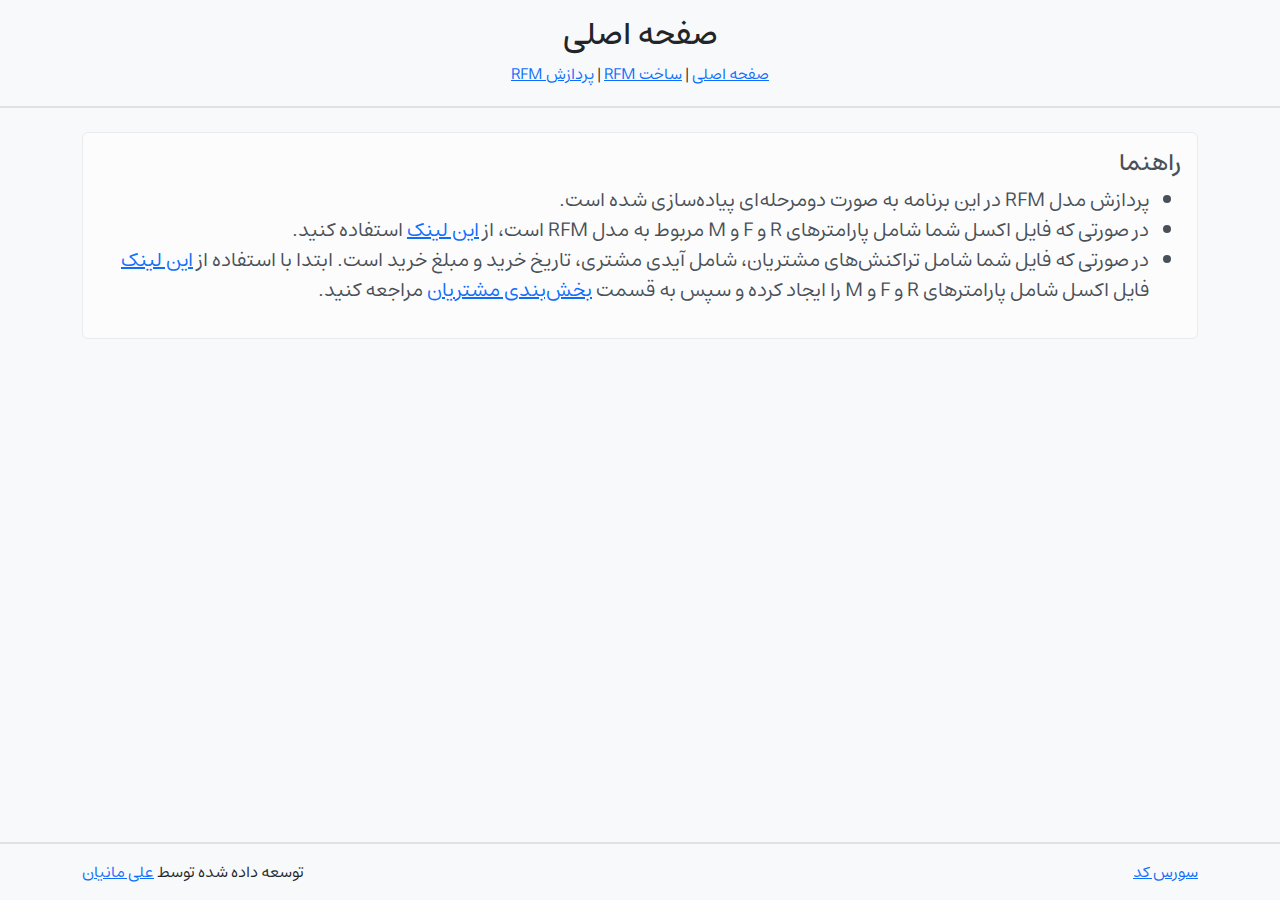
<file: index.html>
<!doctype html>
<html lang="fa">
<head>
    <meta charset="UTF-8">
    <meta name="viewport"
          content="width=device-width, user-scalable=no, initial-scale=1.0, maximum-scale=1.0, minimum-scale=1.0">
    <meta http-equiv="X-UA-Compatible" content="ie=edge">
    <title>مدل RFM</title>
    <link rel="stylesheet" href="assets/css/bootstrap.rtl.min.css">
    <link rel="stylesheet" href="assets/css/style.css">
</head>

<body class="min-vh-100 d-flex flex-column justify-content-between bg-body-tertiary">

<header class="border-bottom border-2 pb-1 pt-3 text-center">
    <div class="container">
        <h1 class="h2">
            صفحه اصلی
        </h1>
        <p>
            <a href="./index.html">صفحه اصلی</a>
            |
            <a href="./create-RFM.html">ساخت RFM</a>
            |
            <a href="./process-RFM.html">پردازش RFM</a>
        </p>
    </div>
</header>

<main class="flex-grow-1 d-flex">
    <div class="container my-4 d-flex flex-column justify-content-between">

        <div class="alert alert-light mb-3" role="alert">
            <h4 class="alert-heading">راهنما</h4>
            <ul style="font-size: 125%";>
                <li>
                    پردازش مدل RFM در این برنامه به صورت دومرحله‌ای پیاده‌سازی شده است.
                </li>
                <li>
                    در صورتی که فایل اکسل شما شامل پارامترهای R و F و M مربوط به مدل RFM است، از
                    <a href="./process-RFM.html">این لینک</a>
                    استفاده کنید.
                </li>
                <li>
                    در صورتی که فایل شما شامل تراکنش‌های مشتریان، شامل آیدی مشتری، تاریخ خرید و مبلغ خرید است. ابتدا با استفاده از
                    <a href="./create-RFM.html">این لینک</a>
                    فایل اکسل شامل پارامترهای R و F و M را ایجاد کرده و سپس به قسمت
                    <a href="./process-RFM.html">بخش‌بندی مشتریان</a>
                    مراجعه کنید.
                </li>
            </ul>
        </div>
    </div>
</main>

<footer class="border-top border-2 py-3">
    <div class="container text-center d-flex justify-content-between">
        <div>
            <a href="https://github.com/alimanian/RFM">سورس کد</a>
        </div>
        <div>
            توسعه داده شده توسط
            <a href="https://github.com/alimanian">علی مانیان</a>
        </div>
    </div>
</footer>

<script src="assets/js/bootstrap.min.js"></script>
</body>
</html>
</file>
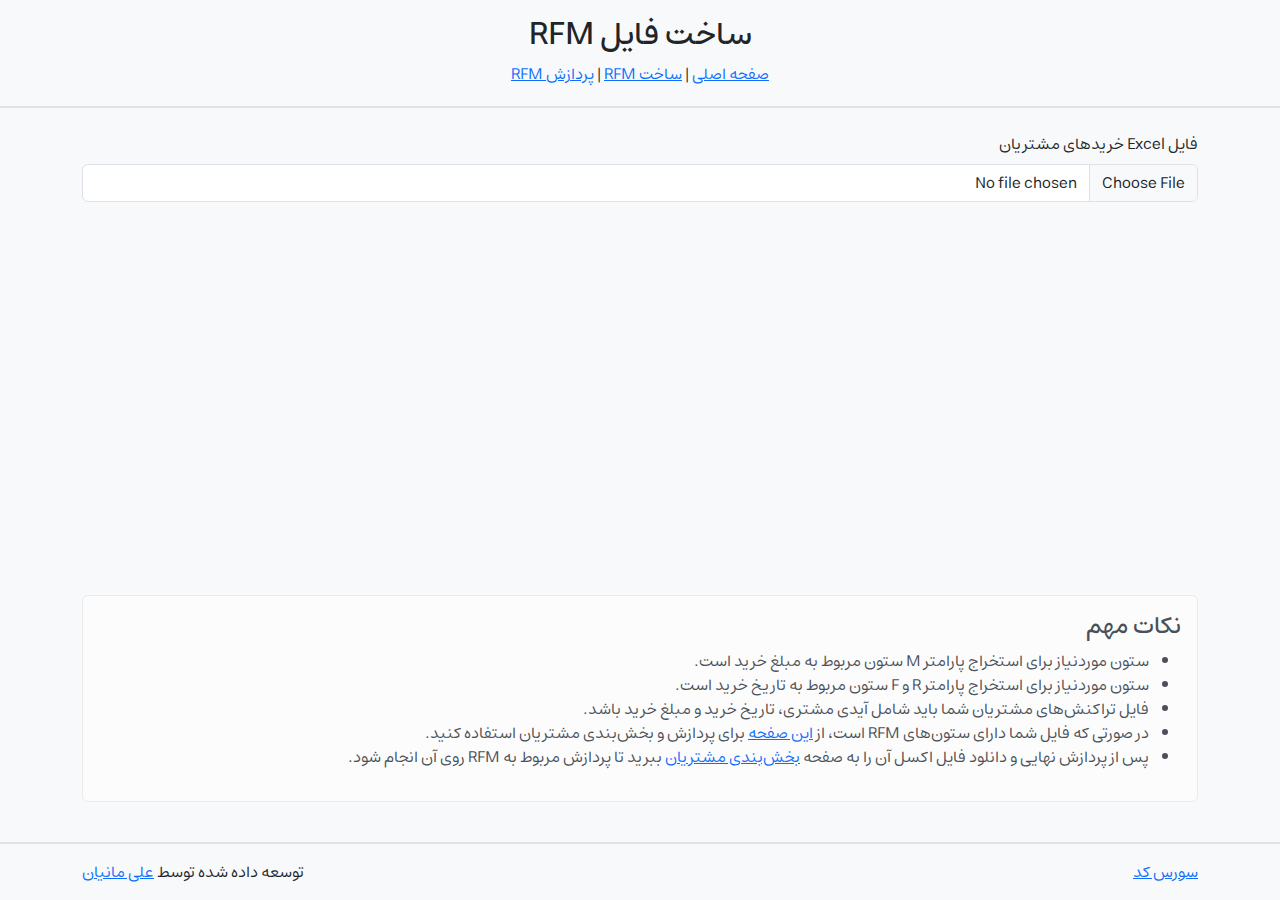
<file: create-RFM.html>
<!doctype html>
<html lang="fa">
<head>
    <meta charset="UTF-8">
    <meta name="viewport"
          content="width=device-width, user-scalable=no, initial-scale=1.0, maximum-scale=1.0, minimum-scale=1.0">
    <meta http-equiv="X-UA-Compatible" content="ie=edge">
    <title>ساخت فایل RFM</title>
    <link rel="stylesheet" href="assets/css/bootstrap.rtl.min.css">
    <link rel="stylesheet" href="assets/css/style.css">
</head>

<body class="min-vh-100 d-flex flex-column justify-content-between bg-body-tertiary">

<header class="border-bottom border-2 pb-1 pt-3 text-center">
    <div class="container">
        <h1 class="h2">
            ساخت فایل RFM
        </h1>
        <p>
            <a href="./index.html">صفحه اصلی</a>
            |
            <a href="./create-RFM.html">ساخت RFM</a>
            |
            <a href="./process-RFM.html">پردازش RFM</a>
        </p>
    </div>
</header>

<main class="flex-grow-1 d-flex">
    <div class="container my-4 d-flex flex-column justify-content-between">
        <div>

            <div class="mb-3">

                <div>
                    <label for="excelFile" class="form-label">فایل Excel خریدهای مشتریان</label>
                    <input class="form-control" type="file" id="excelFile">
                </div>

            </div>

            <div id="afterSelectFile" style="display: none;" class="row g-3 align-items-end mb-3">

                <div class="col-12 col-sm-6 col-xxl-3">
                    <label for="IdSelect" class="form-label">ستون استخراج ID مشتریان</label>
                    <select id="IdSelect" class="form-select">
                    </select>
                </div>

                <div class="col-12 col-sm-6 col-xxl-3">
                    <label for="recencySelect" class="form-label">ستون استخراج Recency و Frequency</label>
                    <select id="recencySelect" class="form-select">
                    </select>
                </div>

                <div class="col-12 col-sm-6 col-xxl-3">
                    <label for="monetarySelect" class="form-label">ستون استخراج Monetary</label>
                    <select id="monetarySelect" class="form-select">
                    </select>
                </div>

                <div class="col-12 col-sm-6 col-xxl-3 text-center">
                    <button id="btnProcess" type="button" class="btn btn-primary w-100">پردازش</button>
                </div>

            </div>

            <div class="mb-3 text-center w-100">
                <a class="btn btn-success btn-lg" style="display: none;" href=""
                   download="Customers-RFM.xlsx"
                   id="downloadExcel">دانلود فایل پردازش شده</a>
            </div>

        </div>

        <div class="alert alert-light mb-3" role="alert">
            <h4 class="alert-heading">نکات مهم</h4>
            <ul>
                <li>
                    ستون موردنیاز برای استخراج پارامتر M ستون مربوط به مبلغ خرید است.
                </li>
                <li>
                    ستون موردنیاز برای استخراج پارامتر R و F ستون مربوط به تاریخ خرید است.
                </li>
                <li>
                    فایل تراکنش‌های مشتریان شما باید شامل آیدی مشتری، تاریخ خرید و مبلغ خرید باشد.
                </li>
                <li>
                    در صورتی که فایل شما دارای ستون‌های RFM است، از
                    <a href="./process-RFM.html">این صفحه</a>
                    برای پردازش و بخش‌بندی مشتریان استفاده کنید.
                </li>
                <li>
                    پس از پردازش نهایی و دانلود فایل اکسل آن را به صفحه
                    <a href="./process-RFM.html">بخش‌بندی مشتریان</a>
                    ببرید تا پردازش مربوط به RFM روی آن انجام شود.
                </li>
            </ul>
        </div>
    </div>
</main>

<footer class="border-top border-2 py-3">
    <div class="container text-center d-flex justify-content-between">
        <div>
            <a href="https://github.com/alimanian/RFM">سورس کد</a>
        </div>
        <div>
            توسعه داده شده توسط
            <a href="https://github.com/alimanian">علی مانیان</a>
        </div>
    </div>
</footer>

<script src="assets/js/bootstrap.min.js"></script>
<script src="assets/js/xlsx.full.min.js"></script>
<script src="assets/js/moment.js"></script>
<script>
    const state = 'create';
</script>
<script src="assets/js/script.js"></script>
</body>
</html>
</file>
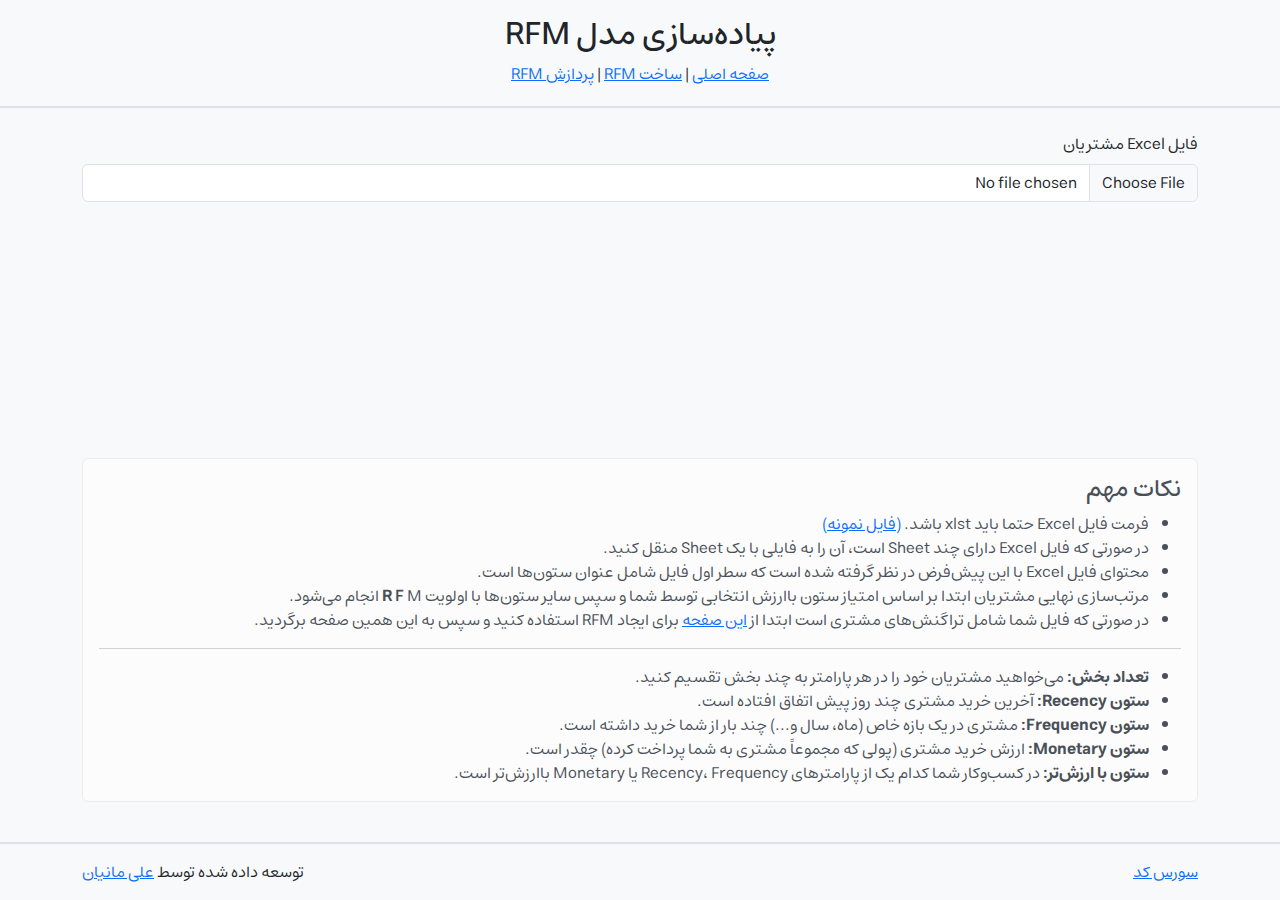
<file: process-RFM.html>
<!doctype html>
<html lang="fa">
<head>
    <meta charset="UTF-8">
    <meta name="viewport"
          content="width=device-width, user-scalable=no, initial-scale=1.0, maximum-scale=1.0, minimum-scale=1.0">
    <meta http-equiv="X-UA-Compatible" content="ie=edge">
    <title>مدل RFM</title>
    <link rel="stylesheet" href="assets/css/bootstrap.rtl.min.css">
    <link rel="stylesheet" href="assets/css/style.css">
</head>

<body class="min-vh-100 d-flex flex-column justify-content-between bg-body-tertiary">

<header class="border-bottom border-2 pb-1 pt-3 text-center">
    <div class="container">
        <h1 class="h2">
            پیاده‌سازی مدل RFM
        </h1>
        <p>
            <a href="./index.html">صفحه اصلی</a>
            |
            <a href="./create-RFM.html">ساخت RFM</a>
            |
            <a href="./process-RFM.html">پردازش RFM</a>
        </p>
    </div>
</header>

<main class="flex-grow-1 d-flex">
    <div class="container my-4 d-flex flex-column justify-content-between">
        <div>

            <div class="mb-3">

                <div>
                    <label for="excelFile" class="form-label">فایل Excel مشتریان</label>
                    <input class="form-control" type="file" id="excelFile">
                </div>

            </div>

            <div id="afterSelectFile" style="display: none;" class="row g-3 align-items-end mb-3">

                <div class="col-12 col-sm-6 col-md-4 col-xxl-2">
                    <label for="recencySelect" class="form-label">ستون Recency</label>
                    <select id="recencySelect" class="form-select">
                    </select>
                </div>

                <div class="col-12 col-sm-6 col-md-4 col-xxl-2">
                    <label for="frequencySelect" class="form-label">ستون Frequency</label>
                    <select id="frequencySelect" class="form-select">
                    </select>
                </div>

                <div class="col-12 col-sm-6 col-md-4 col-xxl-2">
                    <label for="monetarySelect" class="form-label">ستون Monetary</label>
                    <select id="monetarySelect" class="form-select">
                    </select>
                </div>

                <div class="col-12 col-sm-6 col-md-4 col-xxl-2">
                    <label for="valuableSelect" class="form-label">ستون با ارزش‌تر</label>
                    <select id="valuableSelect" class="form-select">
                    </select>
                </div>

                <div class="col-12 col-sm-6 col-md-4 col-xxl-2">
                    <label for="sectionCount" class="form-label">تعداد بخش</label>
                    <input class="form-control" type="number" id="sectionCount" value="3">
                </div>

                <div class="col-12 col-sm-6 col-md-4 col-xxl-2 text-center">
                    <button id="btnProcess" type="button" class="btn btn-primary w-100">پردازش</button>
                </div>

            </div>

            <div class="mb-3 text-center w-100">
                <a class="btn btn-success btn-lg" style="display: none;" href=""
                   download="RFM-sorted.xlsx"
                   id="downloadExcel">دانلود فایل پردازش شده</a>
            </div>

        </div>

        <div class="alert alert-light mb-3" role="alert">
            <h4 class="alert-heading">نکات مهم</h4>
            <ul>
                <li>
                    فرمت فایل Excel حتما باید xlst باشد.
                    <a class="btn-link" href="https://alimanian.github.io/RFM/assets/sample.xlsx">(فایل نمونه)</a>
                </li>
                <li>
                    در صورتی که فایل Excel دارای چند Sheet است، آن را به فایلی با یک Sheet منقل کنید.
                </li>
                <li>
                    محتوای فایل Excel با این پیش‌فرض در نظر گرفته شده است که سطر اول فایل شامل عنوان ستون‌ها است.
                </li>
                <li>
                    مرتب‌سازی نهایی مشتریان ابتدا بر اساس امتیاز ستون با‌ارزش انتخابی توسط شما و سپس سایر ستون‌ها با اولویت
                    <span class="fw-bolder">R</span>
                    <span class="fw-semibold">F</span>
                    <span>M</span>
                    انجام می‌شود.
                </li>
                <li>
                    در صورتی که فایل شما شامل تراگنش‌های مشتری است ابتدا از
                    <a href="./create-RFM.html">این صفحه</a>
                    برای ایجاد RFM استفاده کنید و سپس به این همین صفحه برگردید.
                </li>
            </ul>
            <hr>
            <ul class="mb-0">
                <li>
                    <span class="fw-bold">
                        تعداد بخش:
                    </span>
                    می‌خواهید مشتریان خود را در هر پارامتر به چند بخش تقسیم کنید.
                </li>
                <li>
                    <span class="fw-bold">
                        ستون Recency:
                    </span>
                    آخرین خرید مشتری چند روز پیش اتفاق افتاده است.
                </li>
                <li>
                    <span class="fw-bold">
                        ستون Frequency:
                    </span>
                    مشتری در یک بازه خاص (ماه، سال و...) چند بار از شما خرید داشته است.
                </li>
                <li>
                    <span class="fw-bold">
                        ستون Monetary:
                    </span>
                    ارزش خرید مشتری (پولی که مجموعاً مشتری به شما پرداخت کرده) چقدر است.
                </li>
                <li>
                    <span class="fw-bold">
                        ستون با ارزش‌تر:
                    </span>
                    در کسب‌وکار شما کدام یک از پارامترهای Recency، Frequency یا Monetary باارزش‌تر است.
                </li>
            </ul>
        </div>
    </div>
</main>

<footer class="border-top border-2 py-3">
    <div class="container text-center d-flex justify-content-between">
        <div>
            <a href="https://github.com/alimanian/RFM">سورس کد</a>
        </div>
        <div>
            توسعه داده شده توسط
            <a href="https://github.com/alimanian">علی مانیان</a>
        </div>
    </div>
</footer>

<script src="assets/js/bootstrap.min.js"></script>
<script src="assets/js/xlsx.full.min.js"></script>
<script>
    const state = 'process';
</script>
<script src="assets/js/script.js"></script>

</body>
</html>
</file>
<file: assets/css/style.css>
/* Start Add Fonts */

@font-face {
    font-family: Estedad;
    src: url('../fonts/Estedad/Estedad-Thin.woff2') format('woff2');
    font-weight: 100;
    font-style: normal;
    font-display: swap;
}

@font-face {
    font-family: Estedad;
    src: url('../fonts/Estedad/Estedad-ExtraLight.woff2') format('woff2');
    font-weight: 200;
    font-style: normal;
    font-display: swap;
}

@font-face {
    font-family: Estedad;
    src: url('../fonts/Estedad/Estedad-Light.woff2') format('woff2');
    font-weight: 300;
    font-style: normal;
    font-display: swap;
}

@font-face {
    font-family: Estedad;
    src: url('../fonts/Estedad/Estedad-Regular.woff2') format('woff2');
    font-weight: 400;
    font-style: normal;
    font-display: swap;
}

@font-face {
    font-family: Estedad;
    src: url('../fonts/Estedad/Estedad-Medium.woff2') format('woff2');
    font-weight: 500;
    font-style: normal;
    font-display: swap;
}

@font-face {
    font-family: Estedad;
    src: url('../fonts/Estedad/Estedad-SemiBold.woff2') format('woff2');
    font-weight: 600;
    font-style: normal;
    font-display: swap;
}

@font-face {
    font-family: Estedad;
    src: url('../fonts/Estedad/Estedad-Bold.woff2') format('woff2');
    font-weight: 700;
    font-style: normal;
    font-display: swap;
}

@font-face {
    font-family: Estedad;
    src: url('../fonts/Estedad/Estedad-ExtraBold.woff2') format('woff2');
    font-weight: 800;
    font-style: normal;
    font-display: swap;
}

@font-face {
    font-family: Estedad;
    src: url('../fonts/Estedad/Estedad-Black.woff2') format('woff2');
    font-weight: 900;
    font-style: normal;
    font-display: swap;
}

/* End Add Fonts */

html {
    direction: rtl;
}

body {
    font-family: Estedad, Tahoma, sans-serif;
}
</file>
